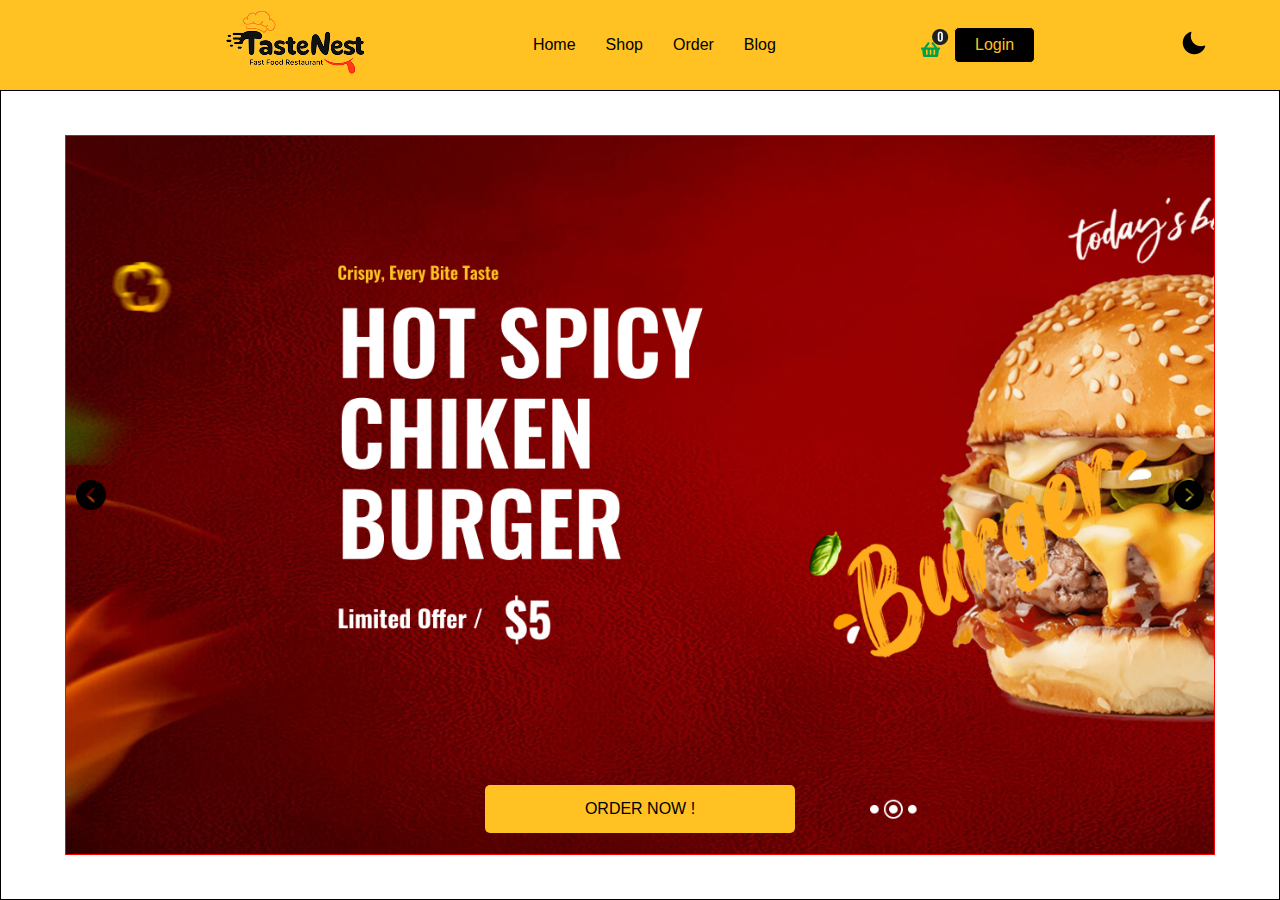
<file: index.htm>
<!DOCTYPE html>
<html lang="en">
<head>
    <meta charset="UTF-8">
    <meta name="viewport" content="width=device-width, initial-scale=1.0">
    <link rel="icon" href="icons/TesteNest_icon.png">
    <link rel="stylesheet" href="style.css">
    <link rel="stylesheet" href="media.css">
    <script async src="script.js"></script>
    <title>TasteNest</title>

</head>
<body class="light_mode">
    <header>
        <nav>
            <input type="checkbox" class="menu_input" id="menu_check">
            <div class="menu_input_label_div">
                <label for="menu_check" class="menu_label">
                    <img src="icons/menu_icon.png" alt="" width="30px" class="menu_open">
                </label>
            </div>
            <div class="nav_logo">
                <img src="icons/TesteNest_icon.png" alt="" id="nav_logo">
            </div>
            <div class="ul_div">
                <ul>
                    <li>
                     <label for="menu_check">
                            <img src="icons/close_icon.png" alt="" width="25px" class="menu_close">
                    </label></li>
                    <li><a href="">Home</a></li>
                    <li><a href="">Shop</a></li>
                    <li><a href="">Order</a></li>
                    <li><a href="">Blog</a></li>
                    <li class="list"><a href="">Check Location</a></li>
                    <li class="list"><a href="">Track Order</a></li>
                    <li class="list"><a href="">Check Menu</a></li>
                    <li class="list"><a href="">Feed Back</a></li>
                </ul>
            </div>
            <div class="login_cart_div">
                <img src="icons/cart_icon.png" alt="" class="cart_icon">
                <a href="" class="login_btn">Login</a>
            </div>
            <div class="dark_light_mode_div">
                <input type="checkbox" id="dark_light" class="dark_light_input">
                <label for="dark_light" class="darklight_label">
                    <img src="icons/night-mode.png" alt="" onclick="changeMode()" class="dark_icon">
                    <img src="icons/light-mode.png" alt="" onclick="changeMode()" class="light_icon">
                </label>
            </div>
        </nav>
    </header>
    <main>
        <div class="hero_section">
            <div id="banner_div" class="hero_section_banner">
                <img src="icons/arrow_left.png" width="30" onclick="bannerChange()" alt="" class="left_arrow">
                <div class="order_div">
                    <a href="" class="order_btn">ORDER NOW !</a>
                </div>
                <img src="icons/arrow-right.png" width="30" onclick="bannerChange()"  alt="" class="right_arrow">
            </div>
        </div>
    </main>
</body>
</html>
</file>
<file: style.css>
*{
    padding: 0;
    margin: 0;
    box-sizing: border-box;
    font-family:'Franklin Gothic Medium', 'Arial Narrow', Arial, sans-serif
}
.dark_mode{
    background-color: wheat;
    color: #FFC222;
}
.light_mode{
    background-color: white;

}
nav{
    width: 100%;
    height: 10vh;
    background-color: #FFC222;
    display: flex;
    justify-content: space-around;
    align-items: center;
}
nav > input{
    display: none;
}
nav >  .menu_input_label_div > label > img{
    /* position: absolute; */
    display: none;
}
nav > .ul_div{
    width: 20%;
}
nav > .ul_div > ul {
    display: flex;
    justify-content: space-between;
}
nav > .ul_div > ul > li{
    list-style: none;
}
nav > .ul_div > ul > li > a{
    text-decoration: none;
    color: black;
    padding: 8px 15px ;
}
.menu_close{
    display: none;
}
.list{
    display: none;
}
nav > .ul_div > ul > li > a:hover{
    padding: 8px 15px ;
    border-radius: 5px;
    background-color: black;
    color: #FFC222;
}
nav > .login_cart_div{
    display: flex;
    align-items: center;
    gap: 5px;
}
nav > .login_cart_div > a{
    border: 1px solid;
    text-decoration: none;
    padding: 8px 20px;
    border-radius: 5px;
    background-color: black;
    color: #FFC222;
}
nav .dark_light_mode_div > input{
    display: none;
}

nav .dark_light_mode_div > label > .light_icon{
    display: none;
}
#dark_light:checked + .darklight_label > .dark_icon{
    display: none;
}
#dark_light:checked + .darklight_label > .light_icon{
    display: block;
}
/* nav section end here */
/* main section start here */

/* hero_section start */
main > .hero_section{
    width: 100%;
    height: 90vh;
    border: 1px solid black;
    display: flex;
    justify-content: center;
    align-items: center;
}
main > .hero_section > .hero_section_banner{
    width: 90%;
    height: 80vh;
    border: 1px solid red;
    background-image: url(banner_pics/banner_2.jpg);
    background-size: cover;
    display: flex;
    align-items: center;
    justify-content: space-between;
    padding: 0 10px;
}
main > .hero_section > .hero_section_banner > img{
    cursor: pointer;
}
main > .hero_section > .hero_section_banner > div{
    width: 100%;
    height: 10vh;
    display: flex;
    align-self: self-end;
    align-items: center;
    justify-content: center;
}
.order_btn{
    background-color: #FFC222;
    color: black;
    /* border: 1px solid black; */
    padding: 15px 100px;
    border-radius: 5px;
    text-decoration: none;
}

/* hero_section end */


/* main section end here */
</file>
<file: media.css>
/* header start here */
@media screen and (min-width:200px) and (max-width:599px) {

nav > img{
    width: 100px;
}
nav > .ul_div{
    width: 30%;
    height: 80vh;
    background-color: aquamarine;
    position: relative;
    top: 304px;
    left: 115px;
    z-index: 2;
    display: none;
}
nav > .ul_div > ul{
    display: block;
    /* background-color: blueviolet; */
    display: flex;
    flex-direction: column;
    align-items: center;
}
nav > .cart{
    display: none;
}
nav .login_btn{
    display: none;
    /* padding: 5px 20px; */
}
nav > .menu_label > img.menu_open{
    display: block;
    width: 25px;
}
nav > .menu_label > img.menu_close{
    /* display: block; */
    width: 25px;
}
#check:checked ~.ul_div{
    display: flex;
}
}

/* header end here */
</file>
